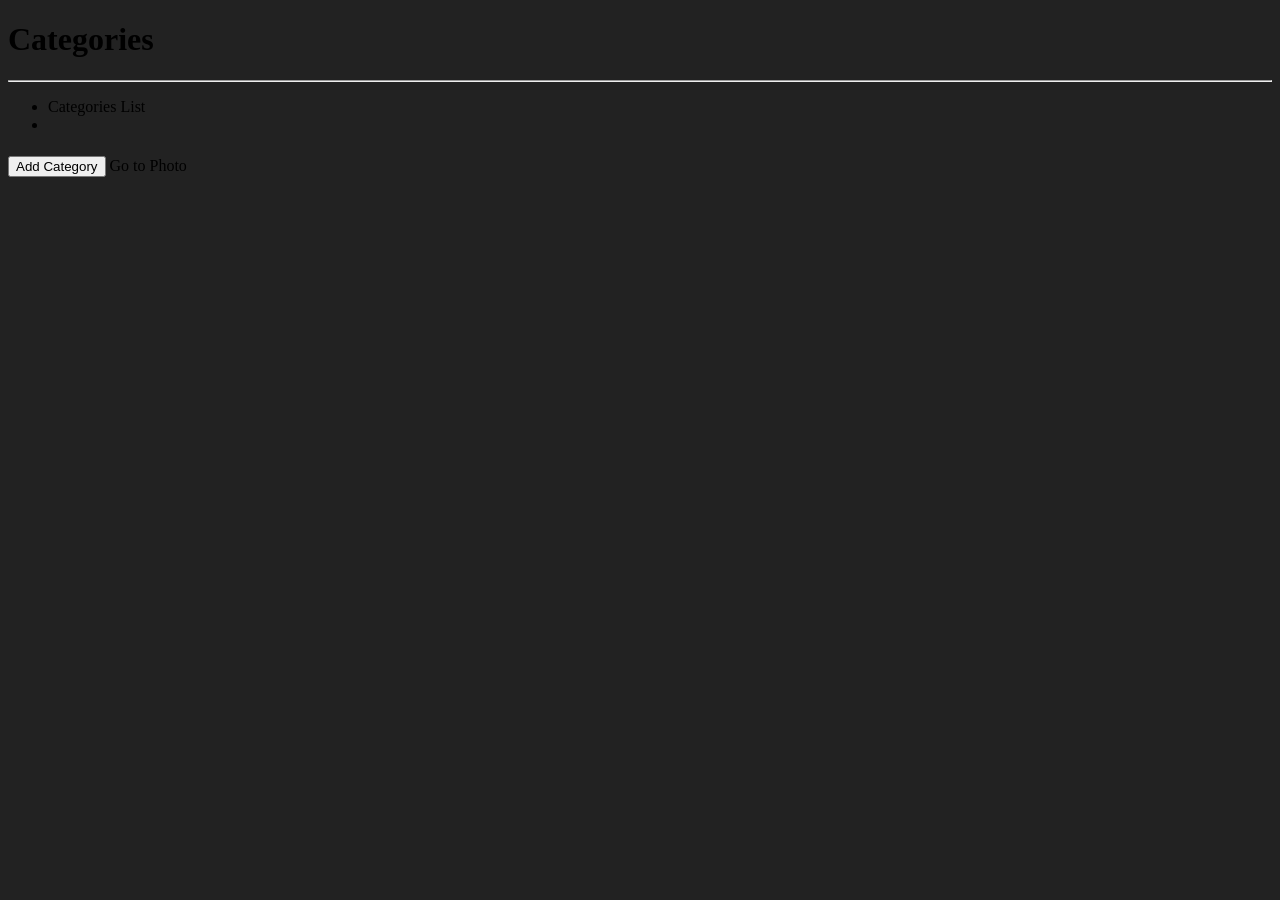
<file: src/main/resources/templates/category/index.html>
<!doctype html>
<html lang="en" xmlns:th="http://www.thymeleaf.org">

<head th:insert="fragments/resources :: headResources('Category')"></head>

<body style="background-color: #222  ">

<header>
	<nav th:replace="fragments/navBar :: topNavBar('categories')"></nav>
</header>

<main class="text-light">
	<div class="container">
		<h1 class="my-2">Categories</h1>
		<hr>
		<div class="col-12 d-flex justify-content-between">
			<div class="col-5">
				<ul class="list-group">
					<li class="list-group-item active" aria-current="true">Categories List</li>
					<li th:each="cat : ${categoriesList}" class="list-group-item" th:text="${cat.name}"></li>
				</ul>
			</div>
			<div class="col-6 ">
				<form
						id="ingredient-form"
						th:action="@{/categories}"
						method="POST"
						th:object="${categoriesObj}"
				>
					<h5 class="mb-5">
						<div class="col-4 mb-3"
						     th:insert="fragments/components :: formField('text', 'Add Category Name', 'name')">
						</div>
					</h5>
					<div class="col-12 ">
						<button class=" btn btn-primary " type="submit">Add Category</button>
						<a th:href="@{/photos}" class=" mx-5 btn btn-primary">Go to Photo</a>
					</div>
				</form>
			
			</div>
		
		
		</div>
	</div>

</main>

</body>
</html>
</file>
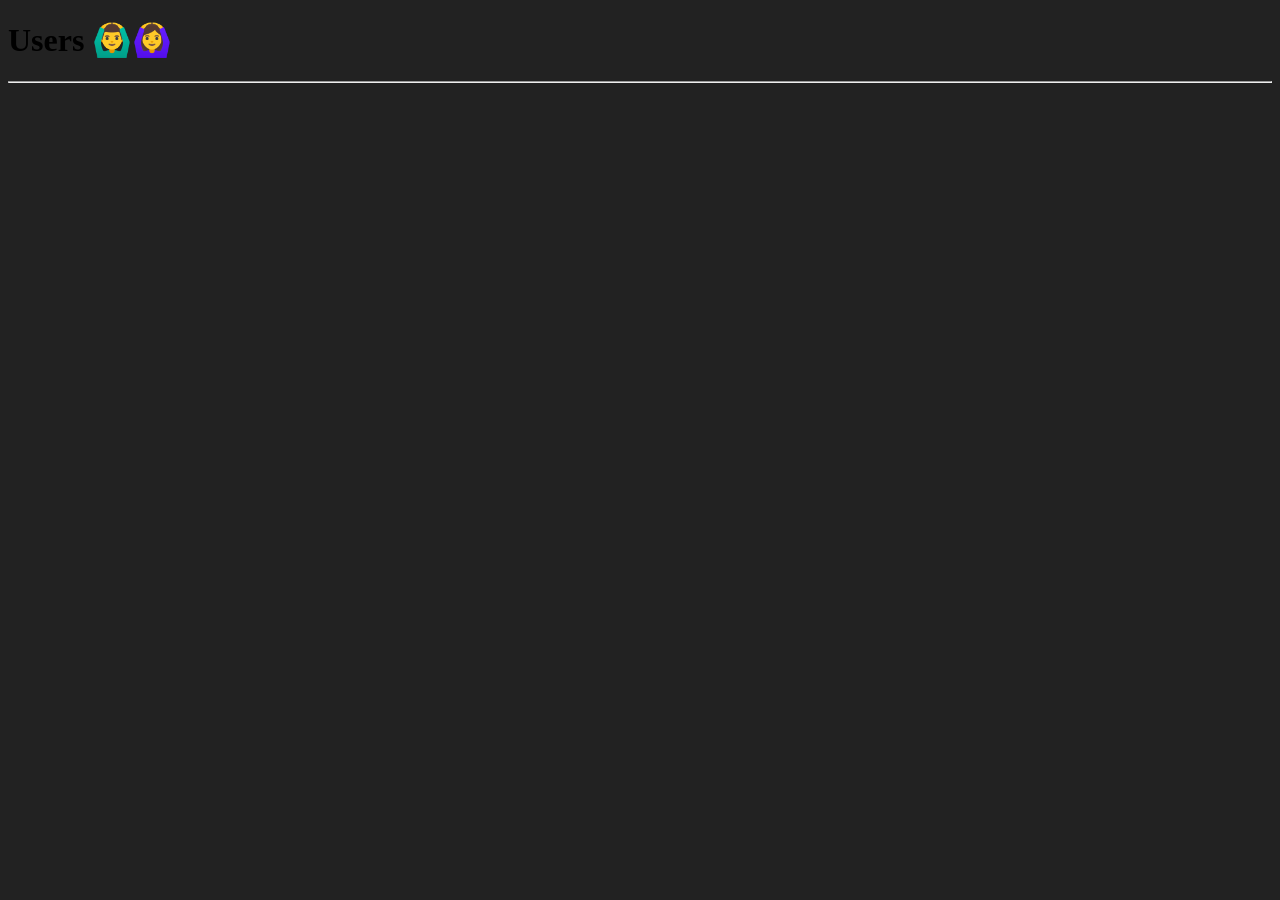
<file: src/main/resources/templates/users/index.html>
<!doctype html>
<html lang="en" xmlns:th="http://www.thymeleaf.org">
<head th:insert="fragments/resources :: headResources('Users List')"></head>

<body style="background-color: #222">
<header>
	<nav th:replace="fragments/navBar :: topNavBar('users')"></nav>
</header>

<main>
	
	<div class="container text-light ">
		<div class=" row d.flex">
			<div class="col-7">
				<h1 class="p-2 g-col-6 mt-3"> Users 🙆‍♂️🙆‍♀️</h1>
				<hr>
			</div>
		</div>
	</div>
</main>
</body>
</html>
</file>
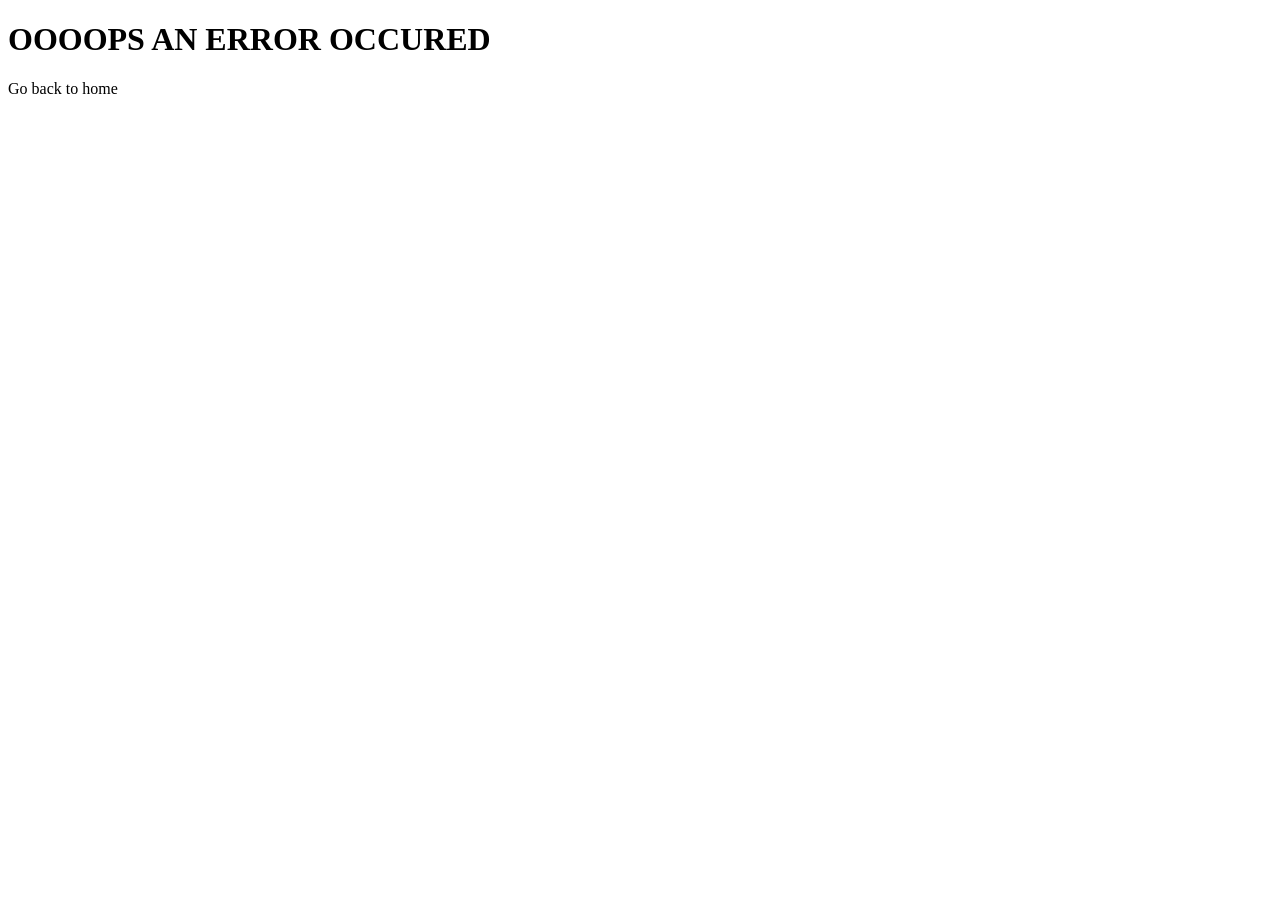
<file: src/main/resources/templates/error/5xx.html>
<!doctype html>
<html lang="en" xmlns:th="http://www.thymeleaf.org">
<head th:insert="fragments/resources :: headResources('Error')"></head>
<title>Error</title>
<body>
<div class="container">
	<h1> OOOOPS AN ERROR OCCURED</h1>
	<div th:insert="fragments/resources :: errorDetails"></div>
	<a th:href="@{/}" class="btn btn-primary"> Go back to home</a>
</div>


</body>
</html>
</file>
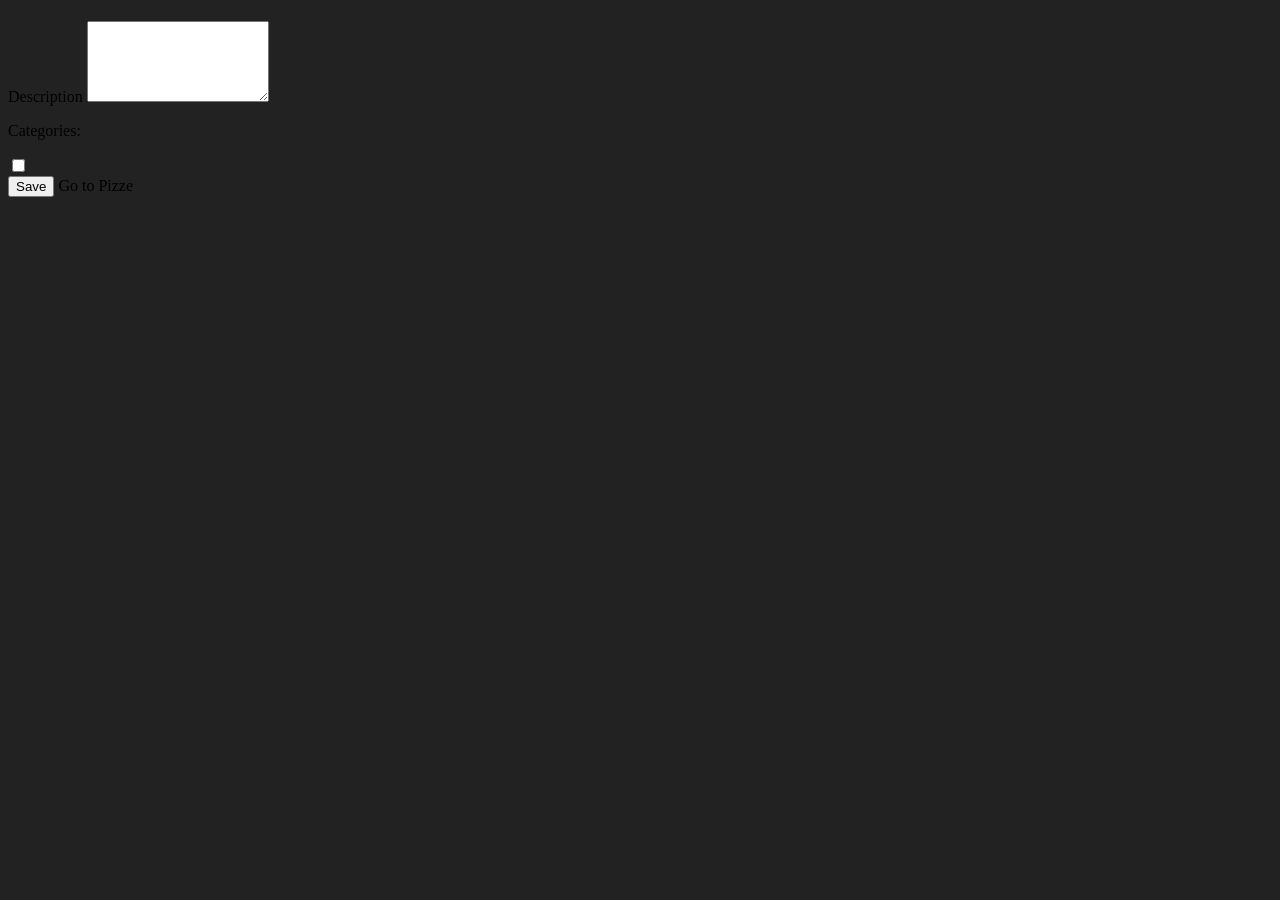
<file: src/main/resources/templates/photos/form.html>
<!doctype html>
<html lang="en" th:with="isEdit=${photo.id != null}" xmlns:th="http://www.thymeleaf.org">
<head th:insert="fragments/resources :: headResources(${isEdit ? 'Edit Photo' : 'Create Photo'})"></head>

<body style="background-color: #222">
<header>
	<nav th:replace="fragments/navBar :: topNavBar('photos')"></nav>
</header>

<main>
	
	<div class="container text-light ">
		<div class=" row d.flex">
			<div class="col-7">
				<h1 class="p-2 g-col-6 mt-3" th:text="${isEdit ? '📸📸📸 Edit Photo 📸📸📸' : '📸📸📸 Create Photo 📸📸📸'}"></h1>
				
				<form
						class="row "
						id="photo-crate"
						method="POST"
						th:action="@{${actionUrl}}"
						th:object="${photo}"
						th:with="actionUrl=${isEdit ? '/photos/edit/'+photo.id : '/photos/create'}"
				>
					<div class="col-4 mb-3" th:insert="fragments/components :: formField('text', 'Title', 'title')"></div>
					<div class="col-4 mb-3" th:insert="fragments/components :: formField('text', 'Image', 'url')"></div>
					
					<div class="d-flex">
						<div class="col-6 d-flex justify-content-between">
							<div class="col-10 mb-3">
								<label class="form-label" for="description">Description</label>
								<textarea class="form-control" id="description" rows="5" th:field="*{description}"> </textarea>
							</div>
						</div>
						
						<div class="col-6 flex-column">
							<p>Categories:</p>
							<div class="d-flex flex-wrap gap-4 ">
								<div class="form-check " th:each="cat : ${categoryList}">
									<input class="form-check-input" type="checkbox" th:value="${cat.id}" th:id="|cat_${cat.id}|"
									       th:field="*{categories}">
									<label class="form-check-label" th:for="|cat_${cat.id}|" th:text="${cat.name}"></label>
								</div>
							</div>
						
						</div>
					
					
					</div>
					
					<div class="col-12 ">
						<button class=" btn btn-primary " type="submit">Save</button>
						<a class=" mx-5 btn btn-primary" th:href="@{/photos}">Go to Pizze</a>
					</div>
				
				</form>
			</div>
		</div>
	</div>
</main>
</body>
</html>
</file>
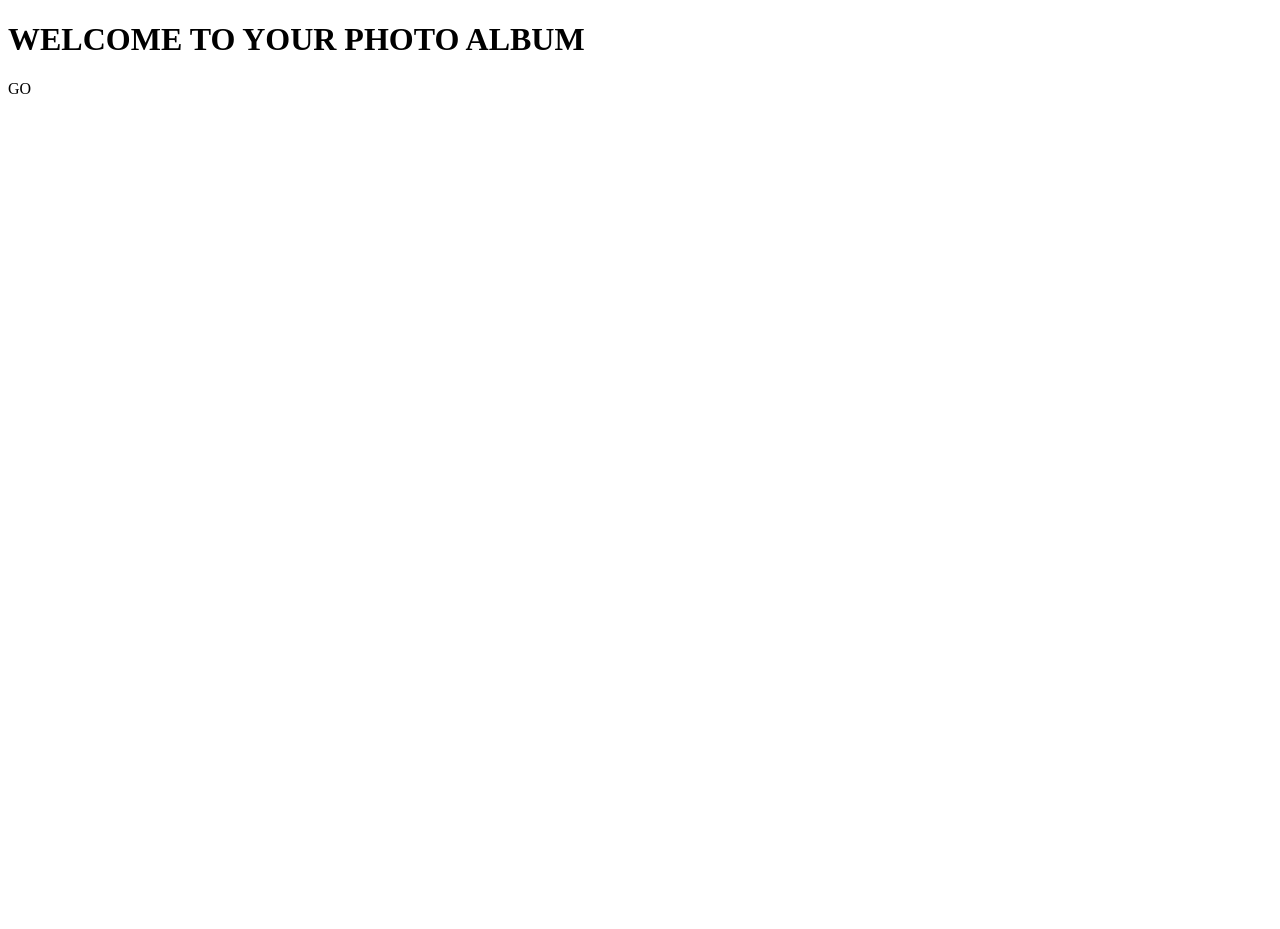
<file: src/main/resources/templates/photos/home.html>
<!doctype html>
<html lang="en" xmlns:th="http://www.thymeleaf.org">
<head th:insert="fragments/resources :: headResources('Photo Gallery')"></head>

<body
		style="background-image: url('https://tinyurl.com/yfpxkxrn'); background-size: cover; background-position: center; height: 100vh;">
<header>
</header>

<main>
	<div class="container d-flex justify-content-center flex-column mt-5">
		<h1 class="text-light text-center">WELCOME TO YOUR PHOTO ALBUM</h1>
		<div class=" d-flex justify-content-center">
			<a th:href="@{/photos}" class="btn bg-success p-2 text-white bg-opacity-50 mb-3  col-2">GO</a>
			<a href="http://127.0.0.1:5500/index.html"
			   class="btn bg-success p-2 text-white bg-opacity-50 mb-3  col-2"></a>
		</div>
	</div>

</main>


</body>
</html>
</file>
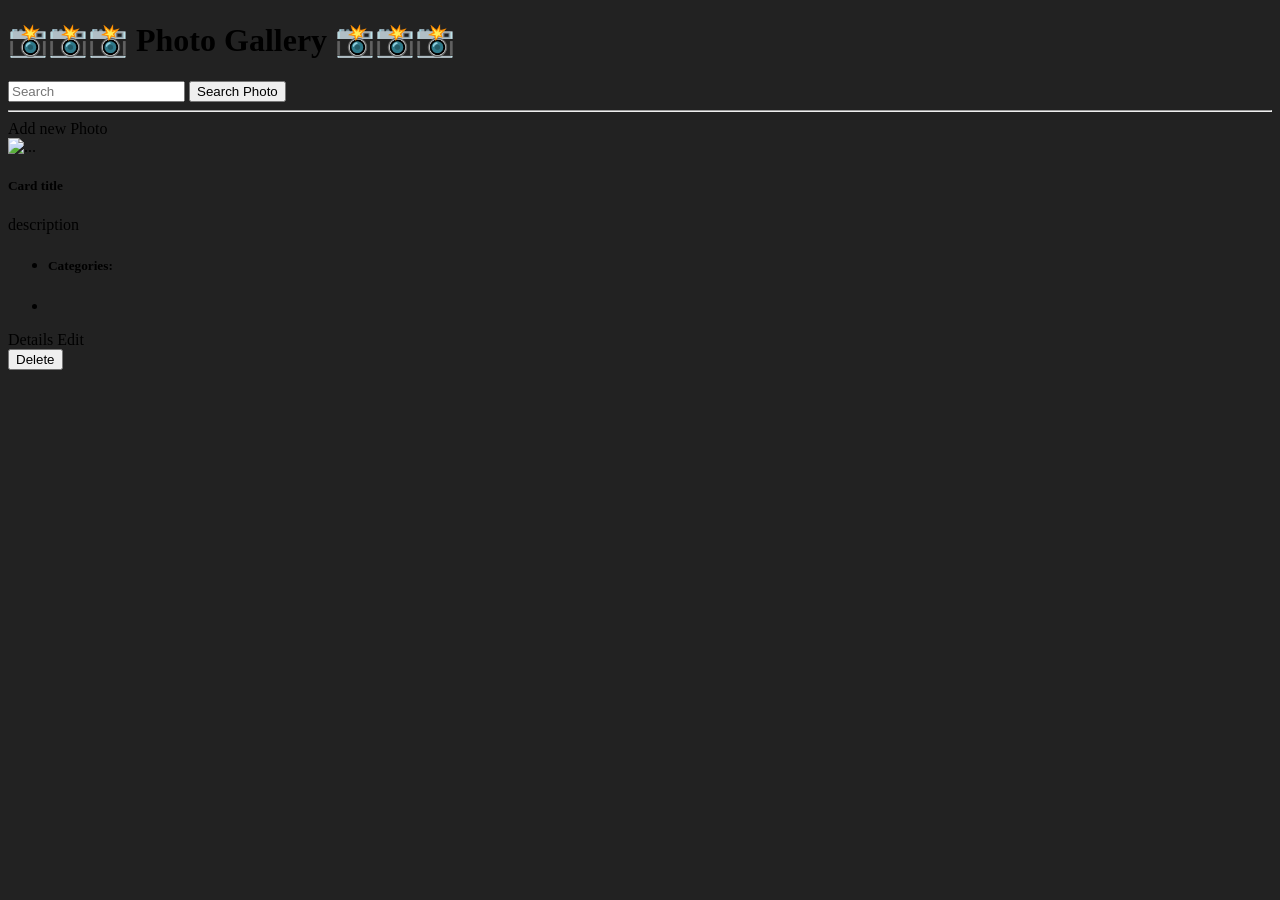
<file: src/main/resources/templates/photos/list.html>
<!doctype html>
<html lang="en" xmlns:th="http://www.thymeleaf.org" xmlns:sec="http://www.thymeleaf.org">
<head th:insert="fragments/resources :: headResources('Photo Gallery')"></head>

<body style="background-color: #222">
<header>
	<nav th:replace="fragments/navBar :: topNavBar('photos')"></nav>
</header>

<main>
	
	<div class="container text-light ">
		<div class=" row d.flex">
			<div class="col-7">
				<h1 class="p-2 g-col-6 mt-3"> 📸📸📸 Photo Gallery 📸📸📸</h1>
			</div>
			<div class="col-5 d-flex align-items-center">
				<form th:action="@{/photos}" method="GET" class="d-flex my-3 col-12">
					<div class="input-group  ">
						<input class="form-control me-2  " type="text" placeholder="Search" name="search"
						       th:value="${param.search}">
						<button class="btn btn-outline-success text-light col-3" type="submit">Search Photo</button>
					</div>
				</form>
			</div>
		</div>
		<hr class="">
		<div th:replace="fragments/components :: message"></div>
		<a th:href="@{/photos/create}" sec:authorize="hasAuthority('ADMIN')"
		   class="btn bg-success p-2 text-white bg-opacity-50 mb-3   ">Add new Photo</a>
		
		<div class="d-flex  flex-wrap justify-content-between gap-5">
			
			<div th:each="photo : ${photoList}" th:object="${photo}" class="card " style="width: 18rem;">
				<img th:src="*{url}" class="card-img-top " style="max-height: 140px;" alt="...">
				<div class="card-body">
					<h5 th:text="*{title}" class="card-title">Card title</h5>
					<p th:text="*{description}" class="card-text">description</p>
					
					<ul th:if="${photo.categories.size() > 0}" class="list-group list-group-flush  mb-3">
						<li class="list-group-item " aria-current="true"><h5>Categories:</h5></li>
						<li th:each="cat : ${photo.categories}" class="list-group-item" th:text="${cat.name}"></li>
					</ul>
					
					<!--					<div class="form-check form-switch mt-4">-->
					<!--						<input th:field="*{visibile}" checked class="form-check-input" id="flexSwitchCheckChecked" role="switch"-->
					<!--						       type="checkbox">-->
					<!--						<label class="form-check-label" for="flexSwitchCheckChecked">Visible</label>-->
					<!--					</div>-->
					
					<div class="btn-group" role="group" aria-label="Basic mixed styles example">
						<a th:href="@{photos/show/{id}(id=*{id})}" type="button" class="btn btn-success">Details
							<i class="fa-solid fa-image"></i></a>
						<a sec:authorize="hasAuthority('ADMIN')" th:href="@{photos/edit/{id}(id=*{id})}" type="button"
						   class="btn btn-warning text-light">Edit
							<i class="fa-solid fa-pen-to-square"></i></a>
						<form sec:authorize="hasAuthority('ADMIN')" method="POST" th:action="@{/photos/delete/{id}(id=*{id})}"
						      onsubmit="return confirm('Are you sure?')">
							<button class="btn btn-danger" type="submit">
								Delete <i class="fa-solid fa-trash"></i>
							</button>
						</form>
					</div>
				</div>
			</div>
		
		</div>
	
	
	</div>
</main>


</body>
</html>
</file>
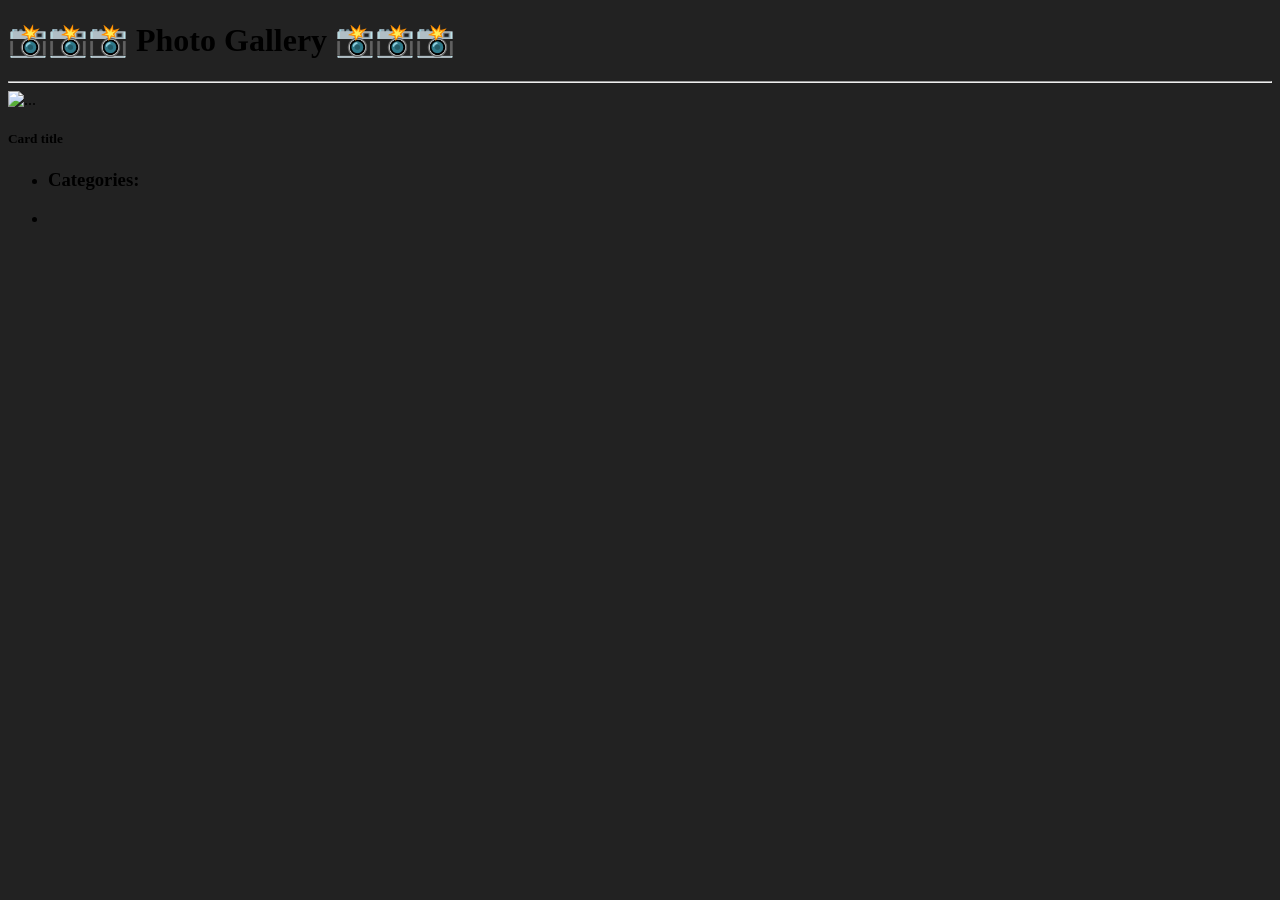
<file: src/main/resources/templates/photos/show.html>
<!doctype html>
<html lang="en" xmlns:th="http://www.thymeleaf.org">
<head th:insert="fragments/resources :: headResources('Photo Gallery')"></head>

<body style="background-color: #222">
<header>
	<nav th:replace="fragments/navBar :: topNavBar('photos')"></nav>
</header>

<main th:object="${photo}">
	<div class="container text-light">
		
		<h1 class="p-2 g-col-6 mt-3"> 📸📸📸 Photo Gallery 📸📸📸</h1>
		<h2 th:text="${photo.title}"></h2>
		<hr class="mb-5">
		
		<div class="card text-bg-dark" style="max-width: 1000px;">
			<img th:src="*{url}" class="card-img" alt="...">
			<div class="card-img-overlay">
				<h5 th:text="*{title}">Card title</h5>
				<p class="card-text" th:text="*{description}"></p>
				<ul class=" list-group-flush">
					<li aria-current="true" class="list-group-item"><h3>Categories:</h3></li>
					<li th:each="cat : ${photo.categories}" class="list-group-item" th:text="${cat.name}"></li>
				</ul>
			</div>
		</div>
	</div>
</main>
</body>
</html>
</file>
